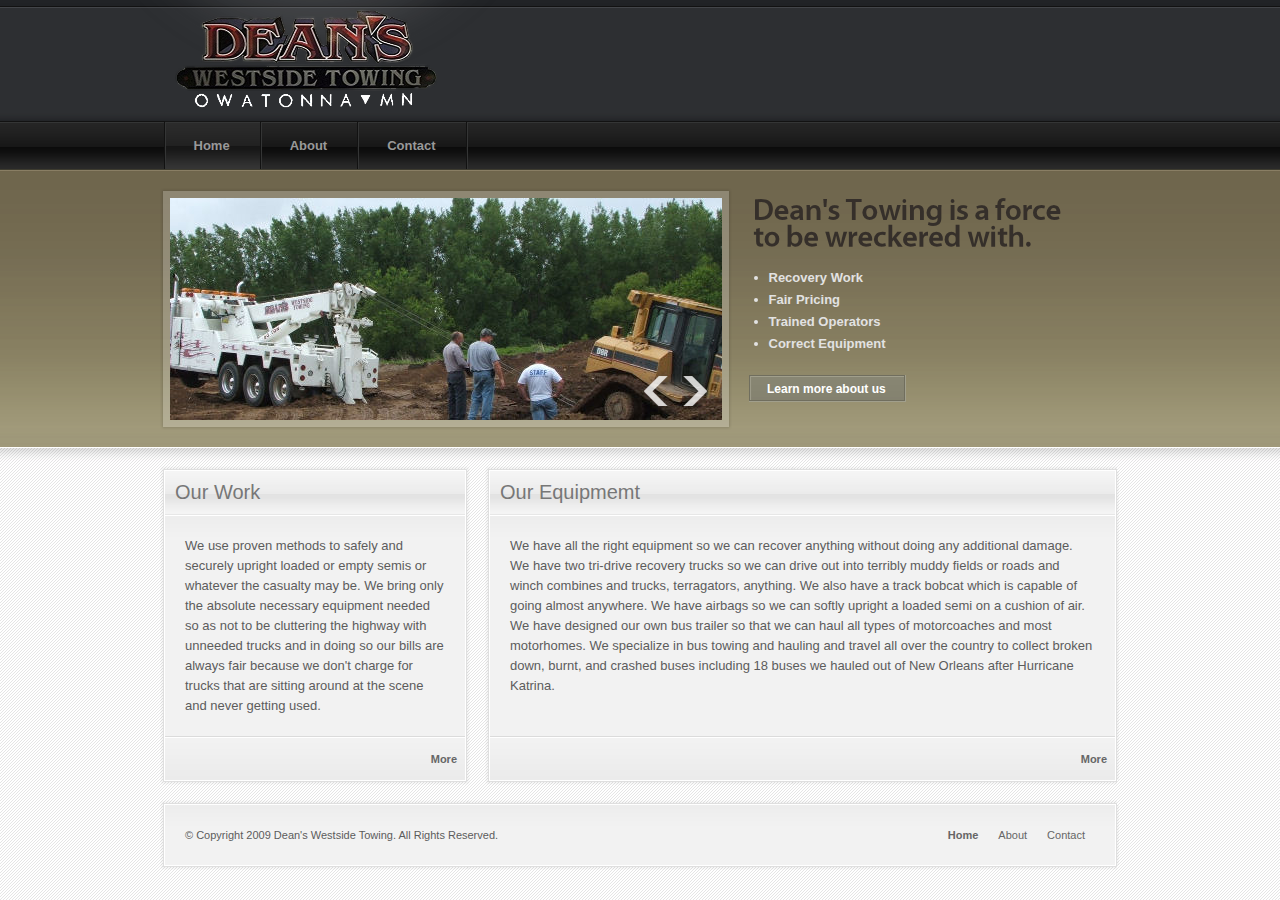
<file: projects/dean/index.html>
<!DOCTYPE html PUBLIC "-//W3C//DTD XHTML 1.0 Strict//EN" "http://www.w3.org/TR/xhtml1/DTD/xhtml1-strict.dtd">
<html xmlns="http://www.w3.org/1999/xhtml">
	<head>
		<meta http-equiv="Content-Type" content="text/html; charset=UTF-8" />
		<title>Dean's Westside Towing</title>
		<!-- layout style -->
		<link href="css/reset.css" rel="stylesheet" type="text/css" media="screen" />
		<link href="css/typography.css" rel="stylesheet" type="text/css" media="screen" />
	    <link href="css/style.css" rel="stylesheet" type="text/css" media="screen" />	
		<!-- jquery -->
		<script type="text/javascript" src="scripts/jquery-1.3.2.min.js"></script>	
		<!-- superfish -->
		<link rel="stylesheet" type="text/css" href="css/superfish.css" media="screen" />
		<script type="text/javascript" src="scripts/hoverIntent.js"></script>
		<script type="text/javascript" src="scripts/superfish.js"></script>
		<!-- slider -->
		<script type="text/javascript" src="scripts/easySlider1.5.js"></script>
		<!-- initialize jquery plugins -->
		<script type="text/javascript" src="scripts/init.js"></script>
		<!--[if IE 6]>
		<script src="scripts/dd_belated_png.js"></script>
		<script>
			DD_belatedPNG.fix('#top-items, #logo, #navmenu-container, #content-container-bg, #header-image-container, #prevBtn a, #nextBtn a, .comments, .post, #footer-container, .vertical-menu li, .vertical-menu li a, img, blockquote');
			DD_belatedPNG.fix('.box-top, .box-center, .box-padding, .box-bottom');
			DD_belatedPNG.fix('.box-2-top, .box-2-center, .box-2-padding, .box-2-bottom');
			DD_belatedPNG.fix('.box-3-top, .box-3-center, .box-3-padding, .box-3-bottom');
		</script>
		<![endif]--> 

		
	</head>
<body>
<div id="wrapper">
	<div id="top">
		<div id="top-items">
			<div id="logo">
				<img src="images/logo.png" alt=""/>
			</div>
			
		</div>
		<div id="navmenu-container">
			
			<div id="nav-menu">
			
				<ul class="sf-menu">
					<li>
						<a href="index-2.html" class="current">Home</a>
					</li>
					<li>
						<a href="about.html">About</a>
					</li>	
					<li>
						<a href="contact.html">Contact</a>
					</li>	
				</ul>
			
			
			</div>
			
			
		</div>
	</div>
	<div id="header-bg">
		<div id="header-container">
			
			<div id="header-image-container">
				<div class="padding-10">
					<div id="slider">
					<ul>				
						<li><img src="images/header1.jpg" alt="Preview" /></li>
						<li><img src="images/header2.jpg" alt="Preview" /></li>
						<li><img src="images/header3.jpg" alt="Preview" /></li>
					</ul>
					</div>
				</div>
			</div>
			
			<div id="header-description-container">
				
				<div id="header-description">
	
					<h1><img src="images/header_desc.png" alt="Header Description image" /></h1>
							
					<ul class="cushycms">
						<li>Recovery Work</li>
						<li>Fair Pricing</li>
						<li>Trained Operators</li>
						<li>Correct Equipment</li>
					</ul>
								
					<div class="float-left">
						<a href="about.html" class="button-header"><span>Learn more about us</span></a>
					</div>
				</div>
					

			</div>	
	
		</div>
	</div>

	<div id="content-container-bg">
		<div id="content-container">
				
			<div id="content">
				<div id="left">
					
					
					<!-- Box Start -->
					<div class="box">
						<div class="box-top"></div>
						<div class="box-center">
							<div class="box-content-container">
								<div class="box-content">
									<div class="box-header">
										<h2>Our Work</h2>
									</div>
									
									<div class="box-padding">

										
										<div class="float-left">
											<p class="cushycms">
												We use proven methods to safely and securely upright loaded or empty semis or whatever the casualty may be.  We bring only the absolute necessary equipment needed so as not to be cluttering the highway with unneeded trucks and in doing so our bills are always fair because we don't charge for trucks that are sitting around at the scene and never getting used.
											</p>
										</div>

									</div>
									<div class="box-footer">
										<div class="box-footer-padding">
											<div class="float-right">
												<a href="about.html">More</a>
											</div>
										</div>
									</div>
									
								</div>	
							</div>
						</div>
						<div class="box-bottom"></div>
					</div>
					<div class="clear"></div>
					<!-- Box End -->			
					
				</div>
				
				<!-- Main content -->
				
				<div id="main" class="margin-left-15">

				
					<!-- Box Start -->
					<div class="box-2">
						<div class="box-top"></div>
						<div class="box-center">
							<div class="box-content-container">
								<div class="box-content">
									<div class="box-header">
										<h2>Our Equipmemt</h2>
									</div>
									<div class="box-padding">
										<p class="cushycms">
										We have all the right equipment so we can recover anything without doing any additional damage.  We have two tri-drive recovery trucks so we can drive out into terribly muddy fields or roads and winch combines and trucks, terragators, anything.  We also have a track bobcat which is capable of going almost anywhere.  We have airbags so we can softly upright a loaded semi on a cushion of air.  We have designed our own bus trailer so that we can haul all types of motorcoaches and most motorhomes.  We specialize in bus towing and hauling and travel all over the country to collect broken down, burnt, and crashed buses  including 18 buses we hauled out of New Orleans after Hurricane Katrina.<br /><br /></p>
									
									</div>
								</div>
								<div class="box-footer">
									<div class="box-footer-padding">
										<div class="float-right">
											<a href="about.html">More</a>
										</div>
									</div>
								</div>
							</div>
						</div>
						<div class="box-bottom"></div>
					</div>
					<div class="clear"></div>
					<!-- Box End -->
					
					
					
				</div>

				
				<!-- end of Main content -->
				
				<div class="clear"></div>
				
				<!-- let's start the footer -->
				<div id="footer">				
					<!-- Box Start -->
					
					<div class="box-3">
						<div class="box-top"></div>
						<div class="box-center">
							<div class="box-content-container">
								<div class="box-content">
									
									<div class="box-padding">
										
										<div class="float-left">					
											<p> 
												&copy; Copyright 2009 Dean's Westside Towing. All Rights Reserved.<br />
												
											</p>
										</div>					
										<div class="float-right">					
											
												<ul class="menu">									
													<li><a href="index-2.html" class="current">Home</a></li>
													<li><a href="about.html">About</a></li>
													<li><a href="contact.html">Contact</a></li>
												</ul>	
											
										</div>	
									</div>
									
									
								</div>
							</div>
						</div>
						<div class="box-bottom"></div>
					</div>
					<div class="clear"></div>
					<!-- Box End -->
				</div>
				
			</div>
		</div>
	</div>
</div>



</body>
</html>
</file>
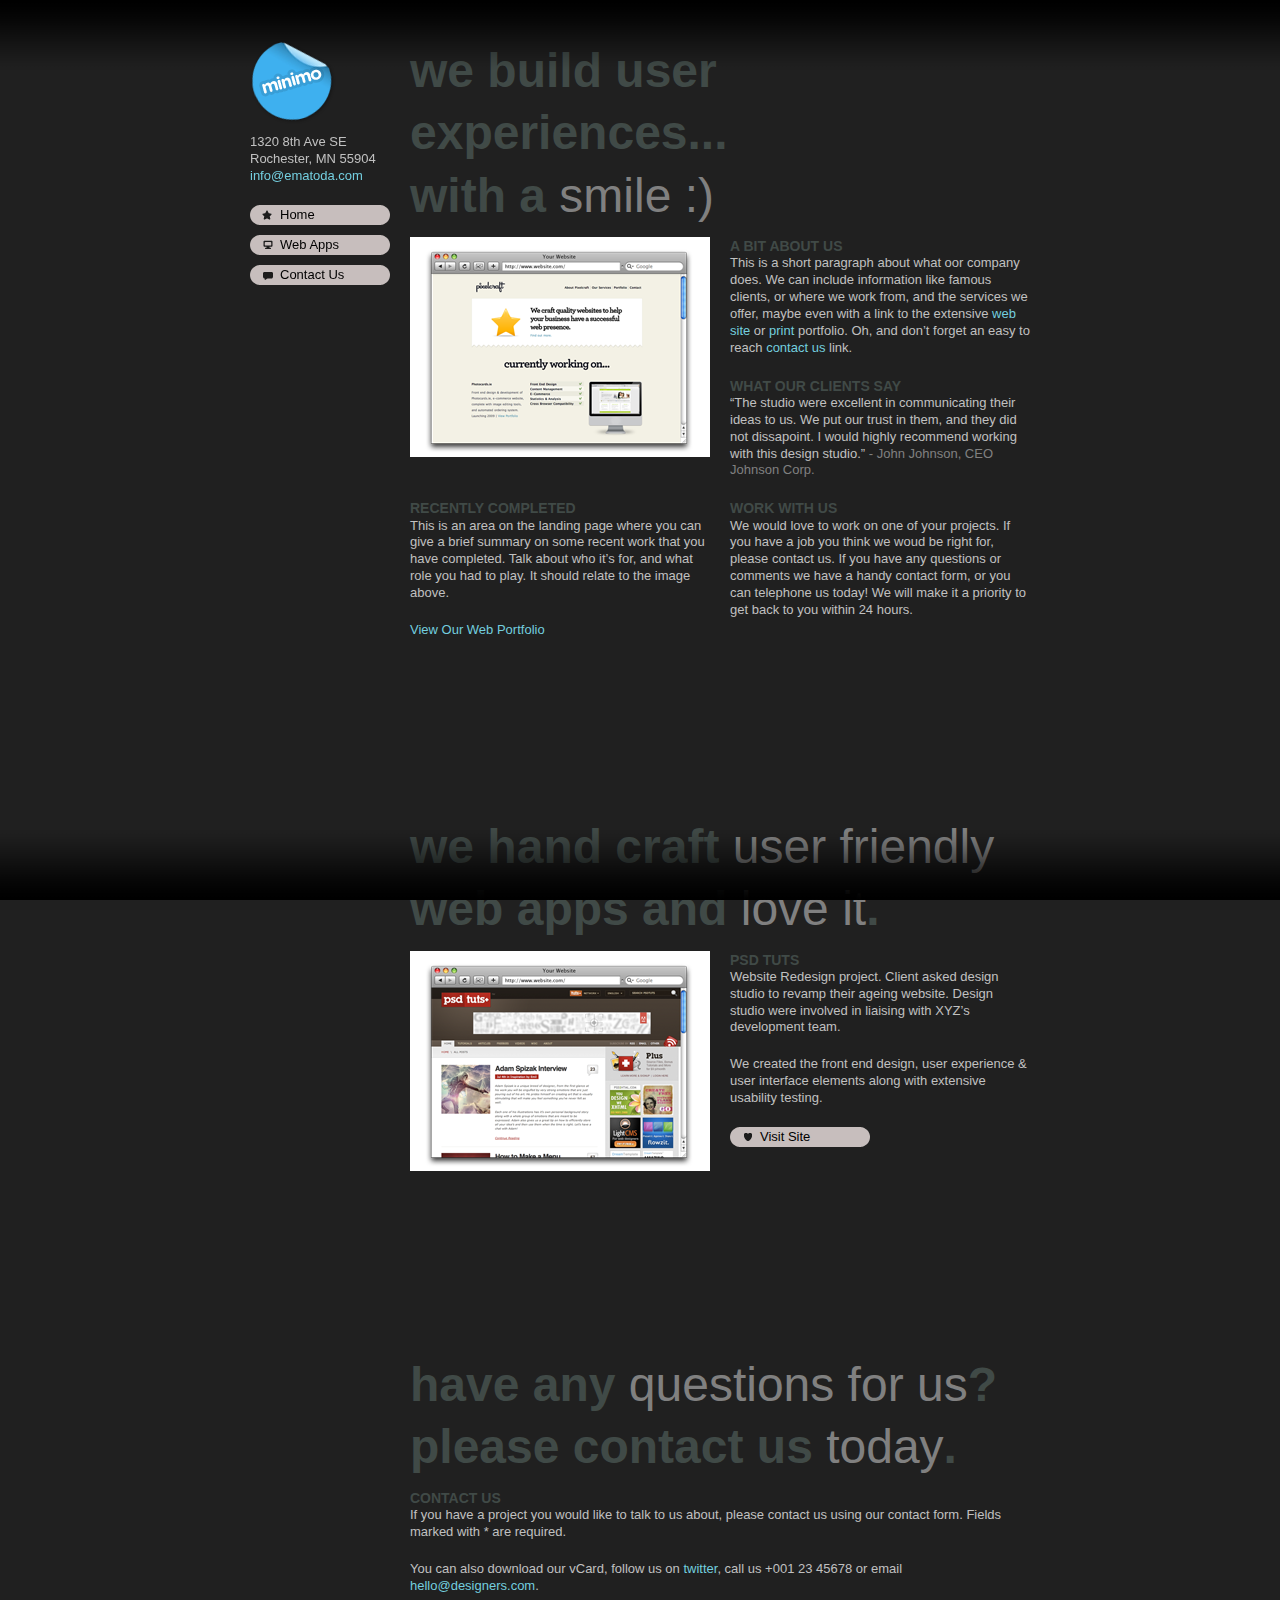
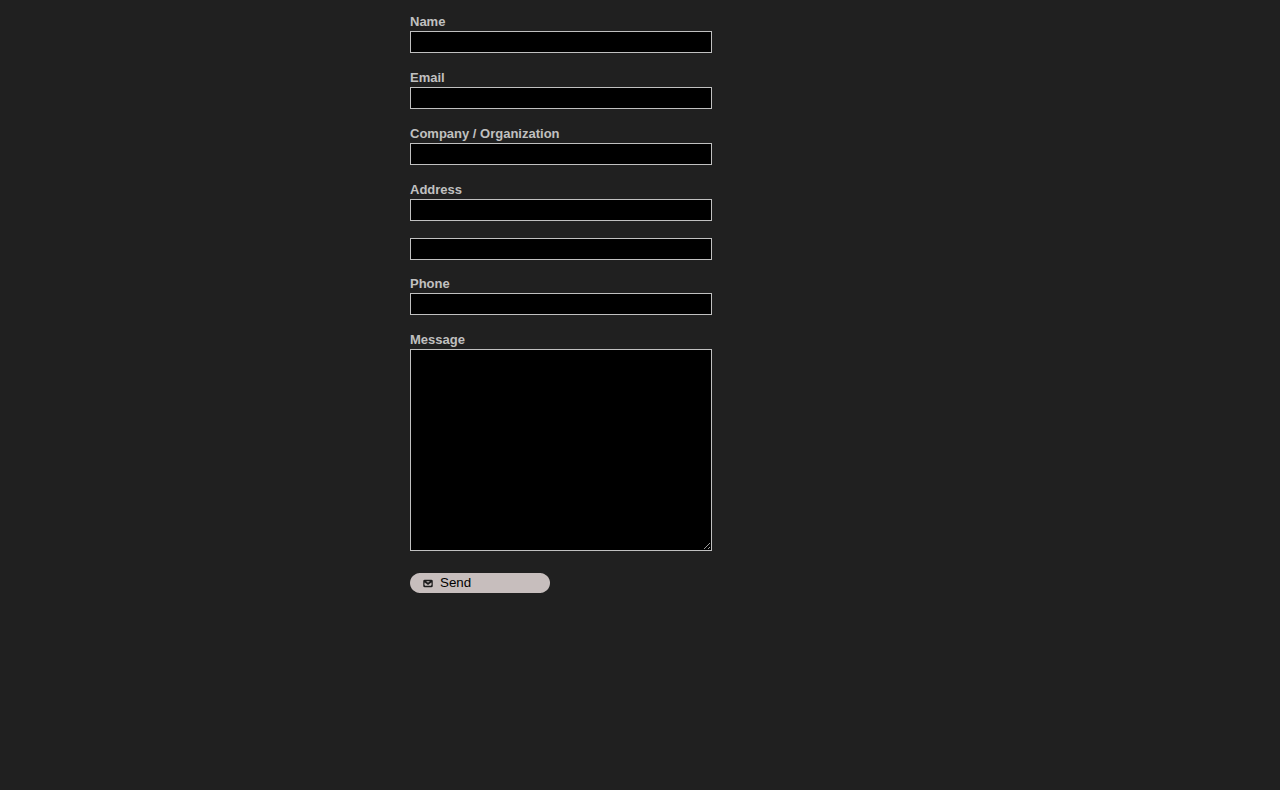
<file: projects/ematoda/index.html>
﻿<!DOCTYPE html PUBLIC "-//W3C//DTD XHTML 1.0 Strict//EN"
	"http://www.w3.org/TR/xhtml1/DTD/xhtml1-strict.dtd">
<html xmlns="http://www.w3.org/1999/xhtml" xml:lang="en" lang="en">
	<head>
		<meta http-equiv="content-type" content="text/html; charset=utf-8" />
		<title>
			Ematoda Creative - Hand Crafted Web Applications
		</title>
		<link rel="stylesheet" type="text/css" media="all" href="css/style.css" />	
		<script src="js/jquery.js" type="text/javascript"></script>
		<script src="js/sifr.js" type="text/javascript"></script>
		<script src="js/sifr-config.js" type="text/javascript"></script>
		<script src="js/scroll.js" type="text/javascript"></script>
<!--[if lt IE 7]>
		<script type="text/javascript" src="js/unitpngfix.js"></script>
		<link rel="stylesheet" type="text/css" href="css/ieonly.css" />
<![endif]-->
	</head>
	<body id="home" onload="load()" onunload="GUnload()">
		<!-- Divs for fading effect at top & bottom -->	
		<div class="topfade">
			&nbsp;
		</div>
		<div class="bottomfade">
			&nbsp;
		</div>
		<!-- End divs for fading effect at top & bottom -->
		<div class="container_12">		
			<div class="grid_2 prefix_1">
			
			<!-- Sidebar containing logo & navigation -->	
				<div id="sidebar">
					<h1 class="logo">
						<a href="#home">Ematoda Creative</a>
					</h1>
					<p>
						1320 8th Ave SE<br />
						Rochester, MN 55904<br />
						<a href="mailto:info@ematoda.com">info@ematoda.com</a>
					</p>
					<!-- Navigation -->
					<ul class="navigation">
						<li>
							<a class="button_home" href="#home">Home</a>
						</li>
						<li>
							<a class="button_web" href="#web">Web Apps</a>
						</li>
						<li>
							<a class="button_contact" href="#contactus">Contact Us</a>
						</li>
					</ul>
					<!-- end Navigation-->
				</div>
			</div><!-- end sidebar -->
			<div class="grid_8 prefix_3">
			<!-- Home Section -->	
				<h1 class="sifr-title">
					we build user experiences...<br />
					with a <em>smile :)</em>
				</h1>
			</div>
			<div class="grid_4 prefix_3">
				<a href="#"><img src="img/recent_work.png" alt="Recently Completed Work Image" /></a>
			</div>
			<div class="grid_4">
				<h2 class="sifr-subtitle">
					A BIT ABOUT US
				</h2>
				<p>
					This is a short paragraph about what oor company does. We can include information like famous clients, or where we work from, and the services we offer, maybe even with a link to the extensive <a href="#web">web site</a> or <a href="#print">print</a> portfolio. Oh, and don’t forget an easy to reach <a href="#contactus">contact us</a> link.
				</p>
				<h2 class="sifr-subtitle">
					WHAT OUR CLIENTS SAY
				</h2>
				<p>
					“The studio were excellent in communicating their ideas to us. We put our trust in them, and they did not dissapoint. I would highly recommend working with this design studio.” <em>- John Johnson, CEO Johnson Corp.</em>
				</p>
			</div>
			<div class="clear">
				&nbsp;
			</div>
			<div class="grid_4 prefix_3">
				<h2 class="sifr-subtitle">
					RECENTLY COMPLETED
				</h2>
				<p>
					This is an area on the landing page where you can give a brief summary on some recent work that you have completed. Talk about who it’s for, and what role you had to play. It should relate to the image above.
				</p><a href="#web">View Our Web Portfolio</a>
			</div>
			<div class="grid_4">
				<h2 class="sifr-subtitle">
					WORK WITH US
				</h2>
				<p>
					We would love to work on one of your projects. If you have a job you think we woud be right for, please contact us. If you have any questions or comments we have a handy contact form, or you can telephone us today! We will make it a priority to get back to you within 24 hours.
				</p>
			</div><!-- end Home Section -->
			<div class="divider">
				&nbsp;<a id="web" name="button_web"></a>
			</div>
			<!-- Web Section -->
			<div class="grid_8 prefix_3">
				<h1 class="sifr-title">
					we hand craft <em>user friendly</em> web apps and <em>love it</em>.
				</h1>
			</div>
			<div class="grid_4 prefix_3">
				<!-- RECENT WORK IMAGE-->
				<a href="#"><img src="img/item_01.png" alt="Portfolio Item 1" /></a>
			</div><!-- end .grid_6 -->
			<div class="grid_4">
				<h2 class="sifr-subtitle">
					PSD TUTS
				</h2>
				<p>
					Website Redesign project. Client asked design studio to revamp their ageing website. Design studio were involved in liaising with XYZ’s development team.
				</p>
				<p>
					We created the front end design, user experience &amp; user interface elements along with extensive usability testing.
				</p>
				<p>
					<a class="button_visit" href="#home">Visit Site</a>
				</p>
			</div>
			<!-- end Web Section -->
			<div class="clear">
				&nbsp;
			</div>
			<div class="divider">
				&nbsp;<a id="contactus" name="contactus"></a>
			</div>
			<!-- Contact Section -->
			<div class="grid_8 prefix_3">
				<h1 class="sifr-title">
					have any <em>questions for us</em>? please contact us <em>today</em>.
				</h1>
			</div>
			<div class="grid_8 prefix_3">
				<h2 class="sifr-subtitle">
					CONTACT US
				</h2>
				<p>
					If you have a project you would like to talk to us about, please contact us using our contact form. Fields marked with * are required.
				</p>
				<p>
					You can also download our vCard, follow us on <a href="#">twitter</a>, call us +001 23 45678 or email <a href="#">hello@designers.com</a>.
				</p>
				<form action="http://themes.pixelcraft.ie/minimo/js/send.php" method="post">
					<ul>
						<li>
							<strong>Name</strong><br /><input onfocus="this.value=''" type="text" id="name" name="name" /><br />
						</li>
						<li>
							<strong>Email</strong><br /><input onfocus="this.value=''" type="text" id="email" name="email" /><br />
						</li>
						<li>
							<strong>Company / Organization</strong><br /><input onfocus="this.value=''" type="text" id="company" name="company" /><br />
						</li>
						<li>
							<strong>Address</strong><br /><input onfocus="this.value=''" type="text" id="address1" name="address1" /><br />
						</li>
						<li>
							<input onfocus="this.value=''" type="text" id="address2" name="address2" /><br />
						</li>
						<li>
							<strong>Phone</strong><br /><input onfocus="this.value=''" type="text" id="phone" name="phone" /><br />
						</li>
						<li>
							<strong>Message</strong><br /><textarea onfocus="this.value=''" id="message" name="message"></textarea>
						</li>
						<li>
							<br /><input class="button" type="submit" value="Send" />
						</li>
					</ul>
				</form>
			</div>
			<!-- end Contact Section -->
			<div class="divider">
				&nbsp;<a id="contact" name="contact"></a>
			</div>
		</div><!-- end .container_12 -->
	</body>
</html>
</file>
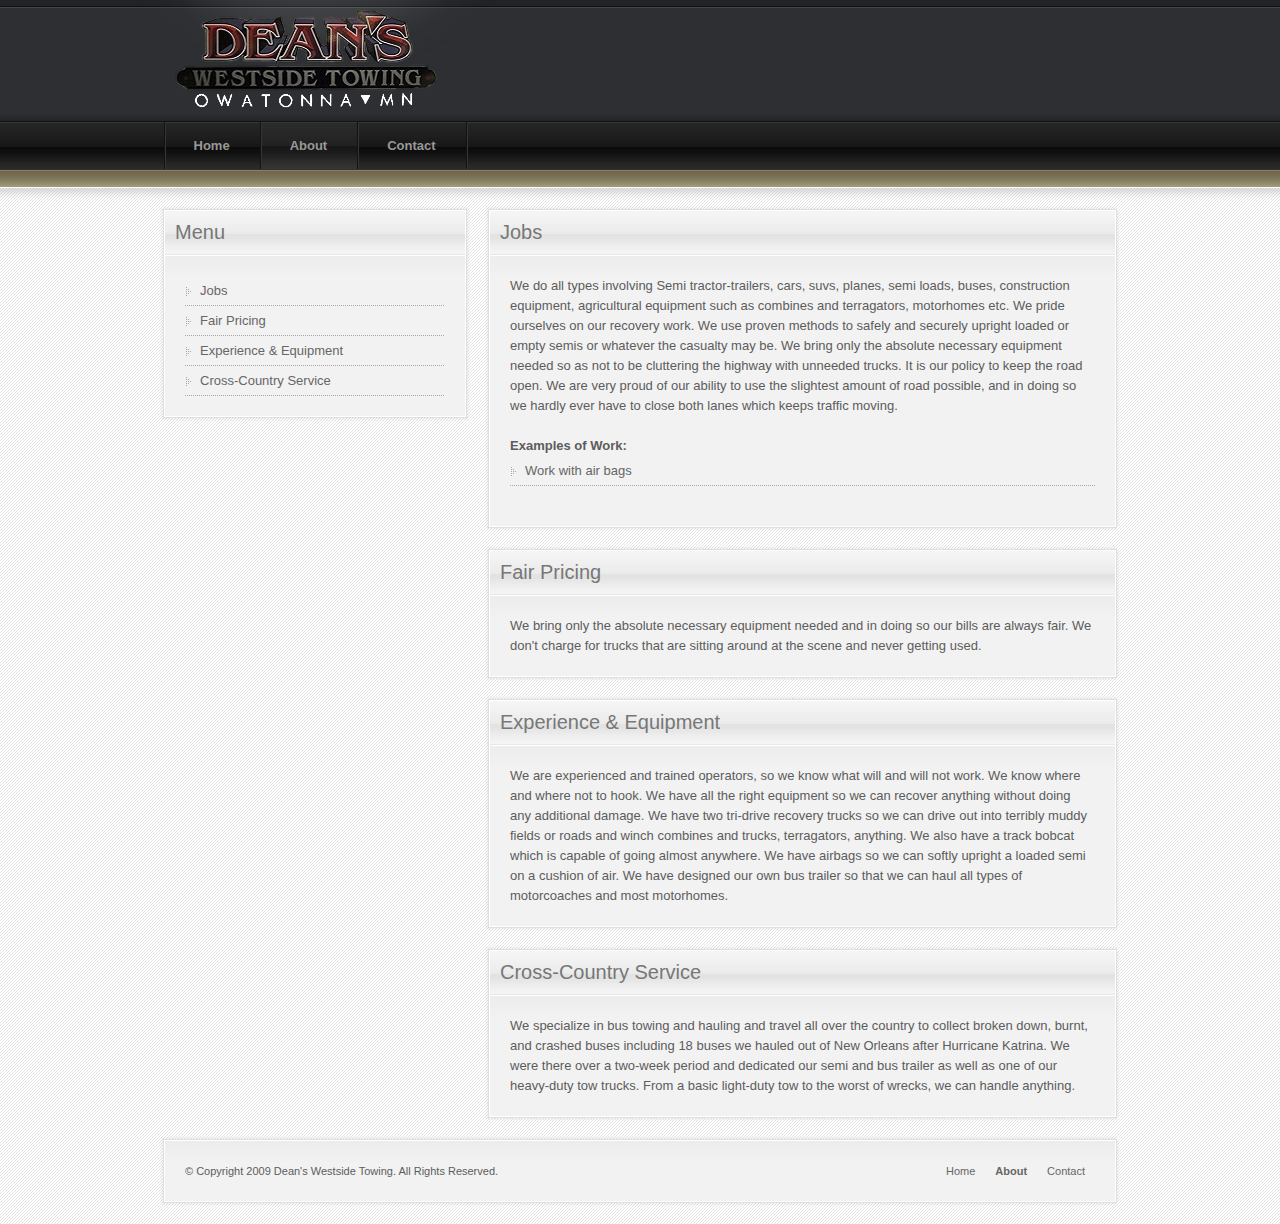
<file: projects/dean/about.html>
<!DOCTYPE html PUBLIC "-//W3C//DTD XHTML 1.0 Strict//EN" "http://www.w3.org/TR/xhtml1/DTD/xhtml1-strict.dtd">
<html xmlns="http://www.w3.org/1999/xhtml">
	<head>
		<meta http-equiv="Content-Type" content="text/html; charset=UTF-8" />
		<title>Dean's Westside Towing - About Us</title>
		<!-- layout style -->
		<link href="css/reset.css" rel="stylesheet" type="text/css" media="screen" />
		<link href="css/typography.css" rel="stylesheet" type="text/css" media="screen" />
	    <link href="css/style.css" rel="stylesheet" type="text/css" media="screen" />	
		<!-- jquery -->
		<script type="text/javascript" src="scripts/jquery-1.2.6.min.js"></script>
		<!-- superfish -->
		<link rel="stylesheet" type="text/css" href="css/superfish.css" media="screen" />
		<script type="text/javascript" src="scripts/hoverIntent.js"></script>
		<script type="text/javascript" src="scripts/superfish.js"></script>
		<!-- slider -->
		<script type="text/javascript" src="scripts/easySlider1.5.js"></script>
		<!-- initialize jquery plugins -->
		<script type="text/javascript" src="scripts/init.js"></script>
		<!--[if IE 6]>
		<script src="scripts/dd_belated_png.js"></script>
		<script>
			DD_belatedPNG.fix('#top-items, #logo, #navmenu-container, #content-container-bg, #header-image-container, #prevBtn a, #nextBtn a, .comments, .post, #footer-container, .vertical-menu li, .vertical-menu li a, img, blockquote');
			DD_belatedPNG.fix('.box-top, .box-center, .box-padding, .box-bottom');
			DD_belatedPNG.fix('.box-2-top, .box-2-center, .box-2-padding, .box-2-bottom');
			DD_belatedPNG.fix('.box-3-top, .box-3-center, .box-3-padding, .box-3-bottom');
		</script>
		<![endif]--> 
		
		
	</head>
<body>
<div id="wrapper">
	<div id="top">
		<div id="top-items">
			<div id="logo">
				<a href="index-2.html"><img src="images/logo.png" alt=""/></a>
			</div>
			
		</div>
		<div id="navmenu-container">
			
			<div id="nav-menu">
			
				<ul class="sf-menu">
					<li>
						<a href="index.html">Home</a>
					</li>
					<li>
						<a href="about.html" class="current">About</a>
					</li>	
					<li>
						<a href="contact.html">Contact</a>
					</li>	
				</ul>
			
			
			</div>
			
			
		</div>
	</div>

	
	<div id="header-subpage-bg">

	</div>

	<div id="content-container-bg">
		<div id="content-container">
				
			<div id="content">
				<div id="left">
					
					<!-- Box Start -->
					<div class="box">
						<div class="box-top"></div>
						<div class="box-center">
							<div class="box-content-container">
								<div class="box-content">
									<div class="box-header">
										<h2>Menu</h2>
									</div>
									
									<div class="box-padding padding-top-20">
										
										<ul class="vertical-menu">
											<li><a href="#jobs">Jobs</a></li>
											<li><a href="#fair">Fair Pricing</a></li>
											<li><a href="#experience">Experience &amp; Equipment</a></li>
											<li><a href="#cross">Cross-Country Service</a></li>
										</ul>

									</div>
									
								</div>	
							</div>
						</div>
						<div class="box-bottom"></div>
					</div>
					<div class="clear"></div>
					<!-- Box End -->
					
					
									
					
				</div>
				
				<!-- Main content -->
				
				<div id="main" class="margin-left-15">

					<!-- Box Start -->
					<div class="box-2">
						<div class="box-top"></div>
						<div class="box-center">
							<div class="box-content-container">
								<div class="box-content">
									<div class="box-header">
										<a name="jobs"></a><h2>Jobs</h2>
									</div>
									<div class="box-padding">

										<p>
											We do all types involving Semi tractor-trailers, cars, suvs, planes, semi loads, buses, construction equipment, agricultural equipment such as combines and terragators, motorhomes etc.  We pride ourselves on our recovery work.  We use proven methods to safely and securely upright loaded or empty semis or whatever the casualty may be.  We bring only the absolute necessary equipment needed so as not to be cluttering the highway with unneeded trucks. It is our policy to keep the road open.  We are very proud of our ability to use the slightest amount of road possible, and in doing so we hardly ever have to close both lanes which keeps traffic moving.<br />
											<br />
											<strong>Examples of Work:</strong><br />
											<ul class="vertical-menu">
												<li><a href="work-airbags.html">Work with air bags</a></li>
											</ul>
										</p>
									</div>
								</div>
							</div>
						</div>
						<div class="box-bottom"></div>
					</div>
					<div class="clear"></div>
					<div class="box-2">
						<div class="box-top"></div>
						<div class="box-center">
							<div class="box-content-container">
								<div class="box-content">
									
									<div class="box-header">
										<a name="fair"></a><h2>Fair Pricing</h2>
									</div>
									<div class="box-padding">

										<p>
											We bring only the absolute necessary equipment needed and in doing so our bills are always fair. We don't charge for trucks that are sitting around at the scene and never getting used.
										</p>
									</div>
									
								</div>
							</div>
						</div>
						<div class="box-bottom"></div>
					</div>
					<div class="clear"></div>
					<div class="box-2">
						<div class="box-top"></div>
						<div class="box-center">
							<div class="box-content-container">
								<div class="box-content">
													
									<div class="box-header">
										<a name="experience"></a><h2>Experience &amp; Equipment</h2>
									</div>
									<div class="box-padding">

										<p>
											We are experienced and trained operators, so we know what will and will not work. We know where and where not to hook. We have all the right equipment so we can recover anything without doing any additional damage. We have two tri-drive recovery trucks so we can drive out into terribly muddy fields or roads and winch combines and trucks, terragators, anything.  We also have a track bobcat which is capable of going almost anywhere.  We have airbags so we can softly upright a loaded semi on a cushion of air.  We have designed our own bus trailer so that we can haul all types of motorcoaches and most motorhomes.
										</p>
									</div>
									
								</div>
							</div>
						</div>
						<div class="box-bottom"></div>
					</div>
					<div class="clear"></div>
					<div class="box-2">
						<div class="box-top"></div>
						<div class="box-center">
							<div class="box-content-container">
								<div class="box-content">
									
									<div class="box-header">
										<a name="cross"></a><h2>Cross-Country Service</h2>
									</div>
									<div class="box-padding">

										<p>
											We specialize in bus towing and hauling and travel all over the country to collect broken down, burnt, and crashed buses  including 18 buses we hauled out of New Orleans after Hurricane Katrina.  We were there over a two-week period and dedicated our semi and bus trailer as well as one of our heavy-duty tow trucks. From a basic light-duty tow to the worst of wrecks, we can handle anything.										
										</p>
									
									</div>
								</div>
							</div>
						</div>
						<div class="box-bottom"></div>
					</div>
					<div class="clear"></div>
					<!-- Box End -->
					
					
				</div>
				
				
				
				<!-- end of Main content -->
				<div class="clear"></div>
				
				<!-- let's start the footer -->				
				<div id="footer">				
					<!-- Box Start -->
					
					<div class="box-3">
						<div class="box-top"></div>
						<div class="box-center">
							<div class="box-content-container">
								<div class="box-content">
									<div class="box-padding">
										
										<div class="float-left">					
											<p> 
												&copy; Copyright 2009 Dean's Westside Towing. All Rights Reserved.<br />
												
											</p>
										</div>					
										<div class="float-right">					
											
												<ul class="menu">									
													<li><a href="index.html">Home</a></li>
													<li><a href="about.html" class="current">About</a></li>
													<li><a href="contact.html">Contact</a></li>
												</ul>	
											
										</div>	
									</div>
									
									
								</div>
							</div>
						</div>
						<div class="box-bottom"></div>
					</div>
					<div class="clear"></div>
					<!-- Box End -->
				</div>

				

				
			</div>
		</div>
	</div>
</div>

</body>
</html>
</file>
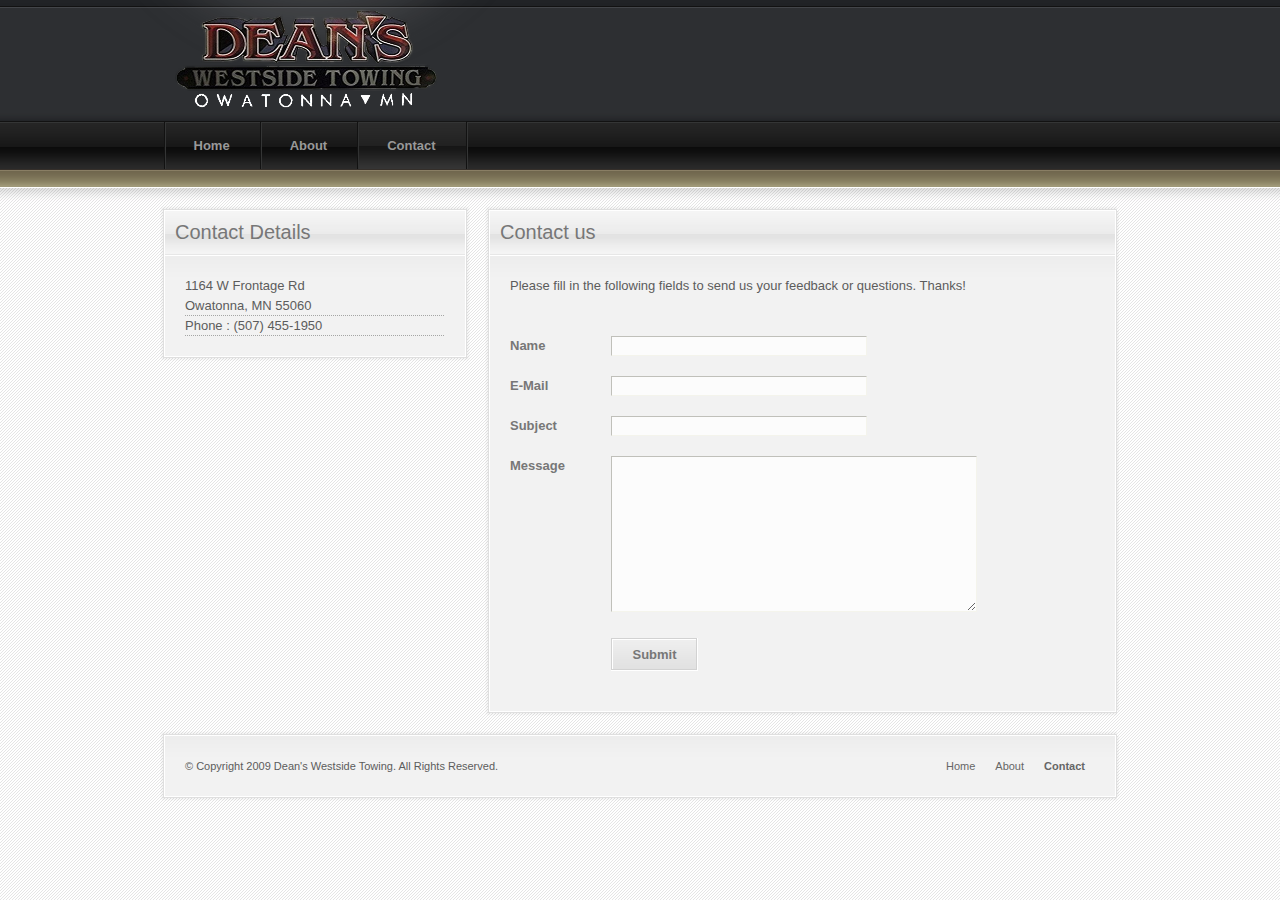
<file: projects/dean/contact.html>
<!DOCTYPE html PUBLIC "-//W3C//DTD XHTML 1.0 Strict//EN" "http://www.w3.org/TR/xhtml1/DTD/xhtml1-strict.dtd">
<html xmlns="http://www.w3.org/1999/xhtml">
	<head>
		<meta http-equiv="Content-Type" content="text/html; charset=UTF-8" />
		<title>Dean's Westside Towing - Contact Us</title>
		<!-- layout style -->
		<link href="css/reset.css" rel="stylesheet" type="text/css" media="screen" />
		<link href="css/typography.css" rel="stylesheet" type="text/css" media="screen" />
	    <link href="css/style.css" rel="stylesheet" type="text/css" media="screen" />	
		<!-- jquery -->
		<script type="text/javascript" src="scripts/jquery-1.2.6.min.js"></script>
		<!-- superfish -->
		<link rel="stylesheet" type="text/css" href="css/superfish.css" media="screen" />
		<script type="text/javascript" src="scripts/hoverIntent.js"></script>
		<script type="text/javascript" src="scripts/superfish.js"></script>
		<!-- slider -->
		<script type="text/javascript" src="scripts/easySlider1.5.js"></script>
		<!-- initialize contact form -->
		<script type="text/javascript" src="scripts/contact.js"></script>
		<!-- initialize jquery plugins -->
		<script type="text/javascript" src="scripts/init.js"></script>
		<!--[if IE 6]>
		<script src="scripts/dd_belated_png.js"></script>
		<script>
			DD_belatedPNG.fix('#top-items, #logo, #navmenu-container, #content-container-bg, #header-image-container, #prevBtn a, #nextBtn a, .comments, .post, #footer-container, .vertical-menu li, .vertical-menu li a, img, blockquote');
			DD_belatedPNG.fix('.box-top, .box-center, .box-padding, .box-bottom');
			DD_belatedPNG.fix('.box-2-top, .box-2-center, .box-2-padding, .box-2-bottom');
			DD_belatedPNG.fix('.box-3-top, .box-3-center, .box-3-padding, .box-3-bottom');
		</script>
		<![endif]--> 
		
		
	</head>
<body>
<div id="wrapper">
	<div id="top">
		<div id="top-items">
			<div id="logo">
				<a href="index-2.html"><img src="images/logo.png" alt=""/></a>
			</div>
			
		</div>
		<div id="navmenu-container">
			
			<div id="nav-menu">
			
				<ul class="sf-menu">
					<li>
						<a href="index.html">Home</a>
					</li>
					<li>
						<a href="about.html">About</a>
					</li>	
					<li>
						<a href="contact.html" class="current">Contact</a>
					</li>	
				</ul>
			
			
			</div>
			
			
		</div>
	</div>

	
	<div id="header-subpage-bg">

	</div>

	<div id="content-container-bg">
		<div id="content-container">
				
			<div id="content">
				<div id="left">
					
					<!-- Box Start -->
					<div class="box">
						<div class="box-top"></div>
						<div class="box-center">
							<div class="box-content-container">
								<div class="box-content">
									<div class="box-header">
										<h2>Contact Details</h2>
									</div>
									
									<div class="box-padding padding-top-20">
									
										<ul class="vertical-menu">
											<li>1164 W Frontage Rd<br />Owatonna, MN 55060</li>
											<li>Phone : (507) 455-1950</li>
										</ul>
									</div>
									
								</div>	
							</div>
						</div>
						<div class="box-bottom"></div>
					</div>
					<div class="clear"></div>
					<!-- Box End -->
					
					
									
					
				</div>
				
				<!-- Main content -->
				
				<div id="main" class="margin-left-15">

					<!-- Box Start -->
					<div class="box-2">
						<div class="box-top"></div>
						<div class="box-center">
							<div class="box-content-container">
								<div class="box-content">
									<div class="box-header">
										<h2>Contact us</h2>
									</div>
									<div class="box-padding">

										<p>
										Please fill in the following fields to send us your feedback or questions. Thanks!
										</p>
										
										
										<div id="note"></div>
										<div id="fields">

										<form action="javascript:alert('success!');">
										<p>
											<label>Name</label>
											<input class="textbox" type="text" name="name" id="name" value="" /><br />
										</p>
										<p>
											<label>E-Mail</label>
											<input class="textbox" type="text" name="email" id="email" value="" /><br />
										</p>
										<p>
											<label>Subject</label>
											<input class="textbox" type="text" name="subject" id="subject" value="" /><br />
										</p>
										<p>
											<label>Message</label>
											<textarea class="textbox" name="message" id="message" rows="5" cols="25"></textarea><br />
										</p>
										<p>
											<label>&nbsp;</label>
											<input type="submit" value="Submit" id="submit" class="form-submit" />
										</p>
										</form>
										</div>	
									
									</div>
								</div>
							</div>
						</div>
						<div class="box-bottom"></div>
					</div>
					<div class="clear"></div>
					<!-- Box End -->
					
					
				</div>
				
				
				
				<!-- end of Main content -->
				<div class="clear"></div>
				
				<!-- let's start the footer -->				
				<div id="footer">				
					<!-- Box Start -->
					
					<div class="box-3">
						<div class="box-top"></div>
						<div class="box-center">
							<div class="box-content-container">
								<div class="box-content">
									<div class="box-padding">
										
										<div class="float-left">					
											<p> 
												&copy; Copyright 2009 Dean's Westside Towing. All Rights Reserved.<br />
												
											</p>
										</div>					
										<div class="float-right">					
											
												<ul class="menu">									
													<li><a href="index.html">Home</a></li>
													<li><a href="about.html">About</a></li>
													<li><a href="contact.html" class="current">Contact</a></li>
												</ul>	
											
										</div>	
									</div>
									
									
								</div>
							</div>
						</div>
						<div class="box-bottom"></div>
					</div>
					<div class="clear"></div>
					<!-- Box End -->
				</div>

				

				
			</div>
		</div>
	</div>
</div>

</body>
</html>
</file>
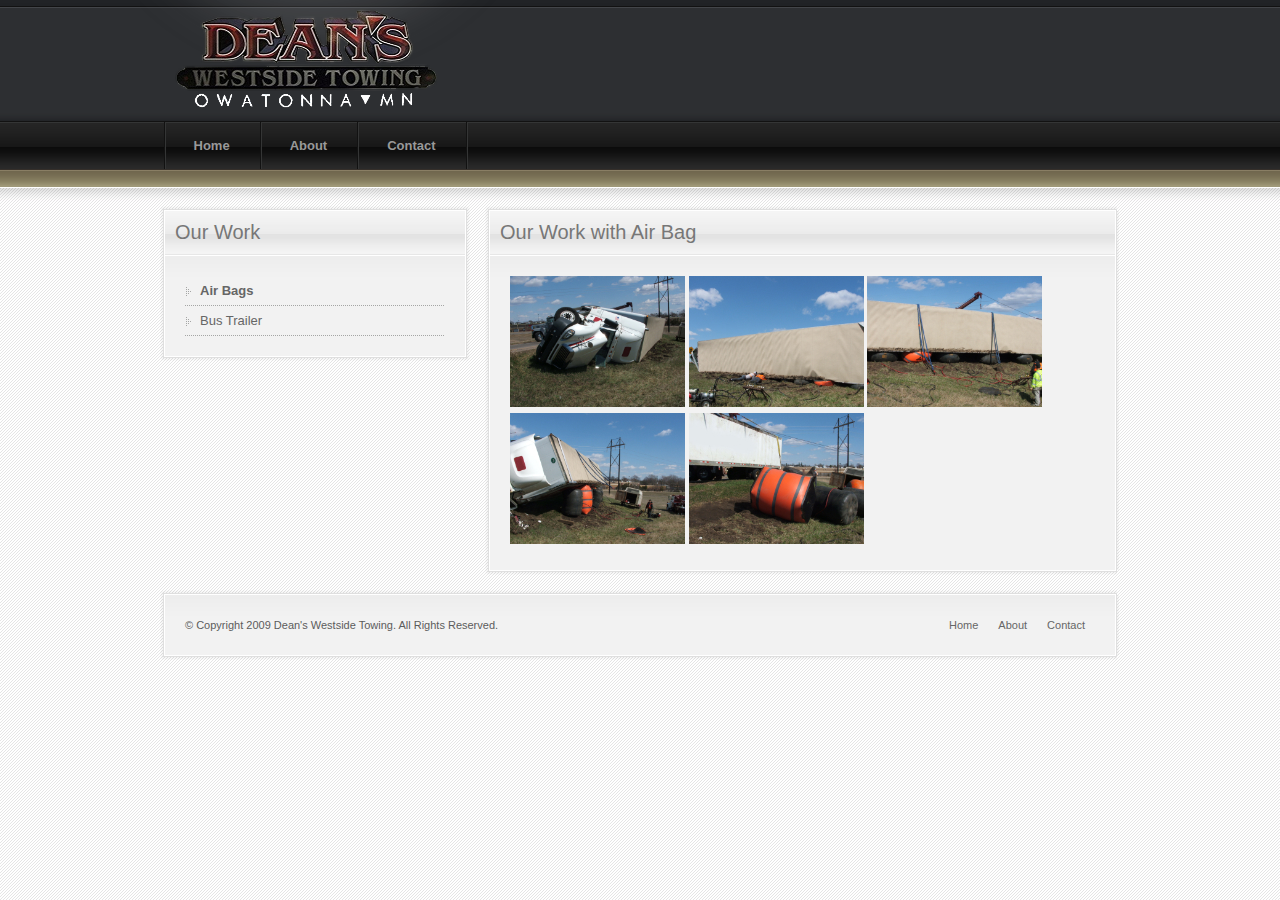
<file: projects/dean/work-airbags.html>
<!DOCTYPE html PUBLIC "-//W3C//DTD XHTML 1.0 Strict//EN" "http://www.w3.org/TR/xhtml1/DTD/xhtml1-strict.dtd">
<html xmlns="http://www.w3.org/1999/xhtml">
	<head>
		<meta http-equiv="Content-Type" content="text/html; charset=UTF-8" />
		<title>Dean's Westside Towing - About Us</title>
		<!-- layout style -->
		<link href="css/reset.css" rel="stylesheet" type="text/css" media="screen" />
		<link href="css/typography.css" rel="stylesheet" type="text/css" media="screen" />
	    <link href="css/style.css" rel="stylesheet" type="text/css" media="screen" />	
		<!-- jquery -->
		<script type="text/javascript" src="scripts/jquery-1.3.2.min.js"></script>
		<!-- superfish -->
		<link rel="stylesheet" type="text/css" href="css/superfish.css" media="screen" />
		<script type="text/javascript" src="scripts/hoverIntent.js"></script>
		<script type="text/javascript" src="scripts/superfish.js"></script>
		<!-- slider -->
		<script type="text/javascript" src="scripts/easySlider1.5.js"></script>
		<!-- initialize jquery plugins -->
		<script type="text/javascript" src="scripts/init.js"></script>
		<link rel="stylesheet" type="text/css" href="css/jquery.fancybox.css" media="screen" />
		<script type="text/javascript" src="scripts/jquery.fancybox-1.2.1.pack.js"></script>
		<script>
			$(document).ready(function() {
						$("a.gal").fancybox();
					 }); 
		</script>
		<!--[if IE 6]>
		<script src="scripts/dd_belated_png.js"></script>
		<script>
			DD_belatedPNG.fix('#top-items, #logo, #navmenu-container, #content-container-bg, #header-image-container, #prevBtn a, #nextBtn a, .comments, .post, #footer-container, .vertical-menu li, .vertical-menu li a, img, blockquote');
			DD_belatedPNG.fix('.box-top, .box-center, .box-padding, .box-bottom');
			DD_belatedPNG.fix('.box-2-top, .box-2-center, .box-2-padding, .box-2-bottom');
			DD_belatedPNG.fix('.box-3-top, .box-3-center, .box-3-padding, .box-3-bottom');
		</script>
		<![endif]--> 
		
		<style>
			.box-content .box-padding img {
				display:inline;
			}
		</style>
	</head>
<body>
<div id="wrapper">
	<div id="top">
		<div id="top-items">
			<div id="logo">
				<a href="index-2.html"><img src="images/logo.png" alt=""/></a>
			</div>
			
		</div>
		<div id="navmenu-container">
			
			<div id="nav-menu">
			
				<ul class="sf-menu">
					<li>
						<a href="index.html">Home</a>
					</li>
					<li>
						<a href="about.html">About</a>
					</li>	
					<li>
						<a href="contact.html">Contact</a>
					</li>	
				</ul>
			
			
			</div>
			
			
		</div>
	</div>

	
	<div id="header-subpage-bg">

	</div>

	<div id="content-container-bg">
		<div id="content-container">
				
			<div id="content">
				<div id="left">
					
					<!-- Box Start -->
					<div class="box">
						<div class="box-top"></div>
						<div class="box-center">
							<div class="box-content-container">
								<div class="box-content">
									<div class="box-header">
										<h2>Our Work</h2>
									</div>
									
									<div class="box-padding padding-top-20">
										
										<ul class="vertical-menu">
											<li><strong><a href="work-airbags.html">Air Bags</a></strong></li>
											<li><a href="work-bustrailer.html">Bus Trailer</a></li>
										</ul>

									</div>
									
								</div>	
							</div>
						</div>
						<div class="box-bottom"></div>
					</div>
					<div class="clear"></div>
					<!-- Box End -->
					
					
									
					
				</div>
				
				<!-- Main content -->
				
				<div id="main" class="margin-left-15">

					<!-- Box Start -->
					<div class="box-2">
						<div class="box-top"></div>
						<div class="box-center">
							<div class="box-content-container">
								<div class="box-content">
									<div class="box-header">
										<a name="jobs"></a><h2>Our Work with Air Bag</h2>
									</div>
									<div class="box-padding">
											<br />
											<a href="images/airbag0.jpg" class="gal"><img src="images/airbag0-thumb.jpg" class="gallery" /></a>&nbsp;<a href="images/airbag1.jpg" class="gal"><img src="images/airbag1-thumb.jpg" class="gallery" /></a>&nbsp;<a href="images/airbag2.jpg" class="gal"><img src="images/airbag2-thumb.jpg" class="gallery" /></a>&nbsp;<a href="images/airbag3.jpg" class="gal"><img src="images/airbag3-thumb.jpg" class="gallery" /></a>&nbsp;<a href="images/airbag4.jpg" class="gal"><img src="images/airbag4-thumb.jpg" class="gallery" /></a><br />

									</div>
								</div>
							</div>
						</div>
						<div class="box-bottom"></div>
					</div>
					<div class="clear"></div>
					<!-- Box End -->
					
					
				</div>
				
				
				
				<!-- end of Main content -->
				<div class="clear"></div>
				
				<!-- let's start the footer -->				
				<div id="footer">				
					<!-- Box Start -->
					
					<div class="box-3">
						<div class="box-top"></div>
						<div class="box-center">
							<div class="box-content-container">
								<div class="box-content">
									<div class="box-padding">
										
										<div class="float-left">					
											<p> 
												&copy; Copyright 2009 Dean's Westside Towing. All Rights Reserved.<br />
												
											</p>
										</div>					
										<div class="float-right">					
											
												<ul class="menu">									
													<li><a href="index.html">Home</a></li>
													<li><a href="about.html">About</a></li>
													<li><a href="contact.html">Contact</a></li>
												</ul>	
											
										</div>	
									</div>
									
									
								</div>
							</div>
						</div>
						<div class="box-bottom"></div>
					</div>
					<div class="clear"></div>
					<!-- Box End -->
				</div>

				

				
			</div>
		</div>
	</div>
</div>

</body>
</html>
</file>
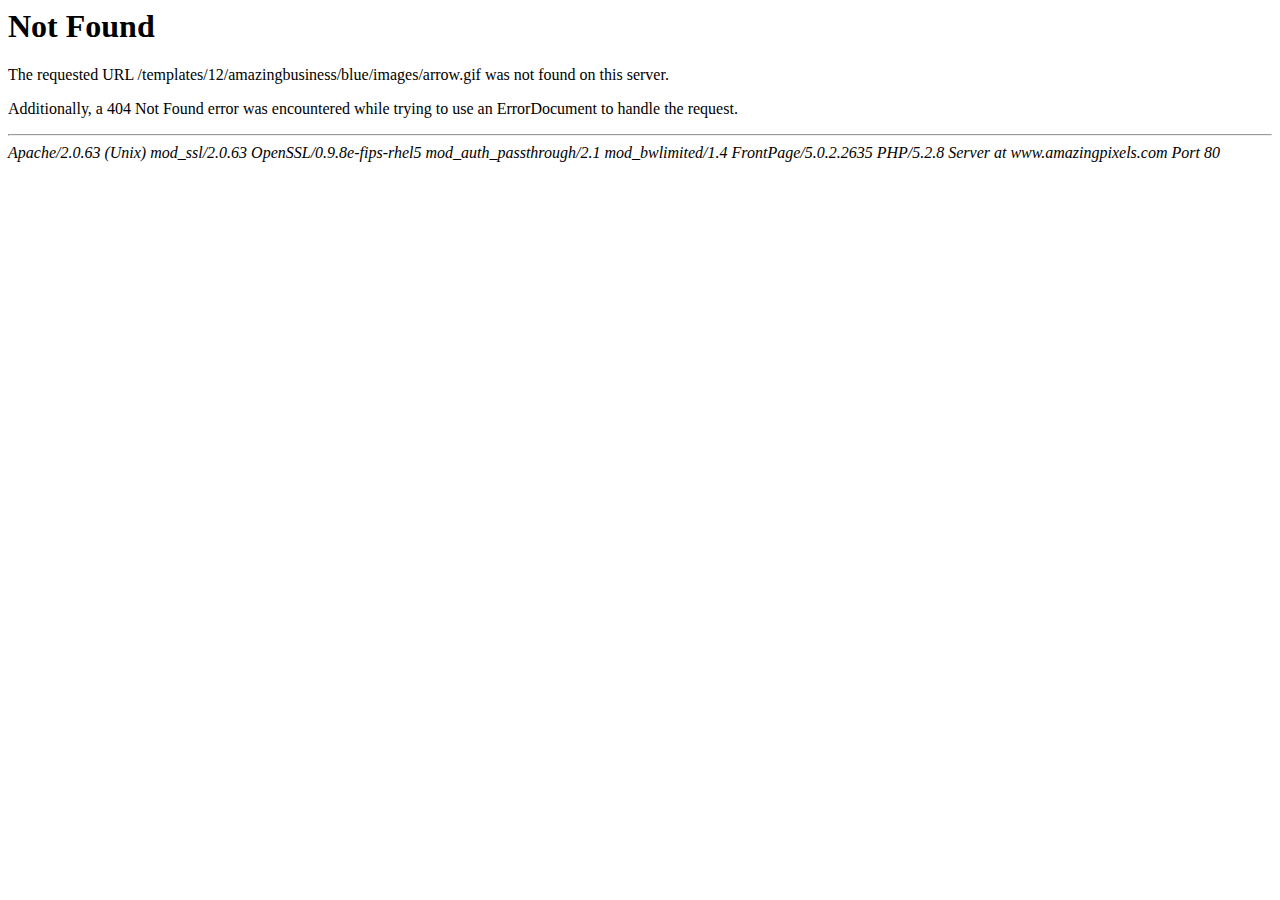
<file: projects/dean/images/arrow.html>
<!DOCTYPE HTML PUBLIC "-//IETF//DTD HTML 2.0//EN">
<html><head>
<title>404 Not Found</title>
</head><body>
<h1>Not Found</h1>
<p>The requested URL /templates/12/amazingbusiness/blue/images/arrow.gif was not found on this server.</p>
<p>Additionally, a 404 Not Found
error was encountered while trying to use an ErrorDocument to handle the request.</p>
<hr>
<address>Apache/2.0.63 (Unix) mod_ssl/2.0.63 OpenSSL/0.9.8e-fips-rhel5 mod_auth_passthrough/2.1 mod_bwlimited/1.4 FrontPage/5.0.2.2635 PHP/5.2.8 Server at www.amazingpixels.com Port 80</address>
</body></html>
</file>
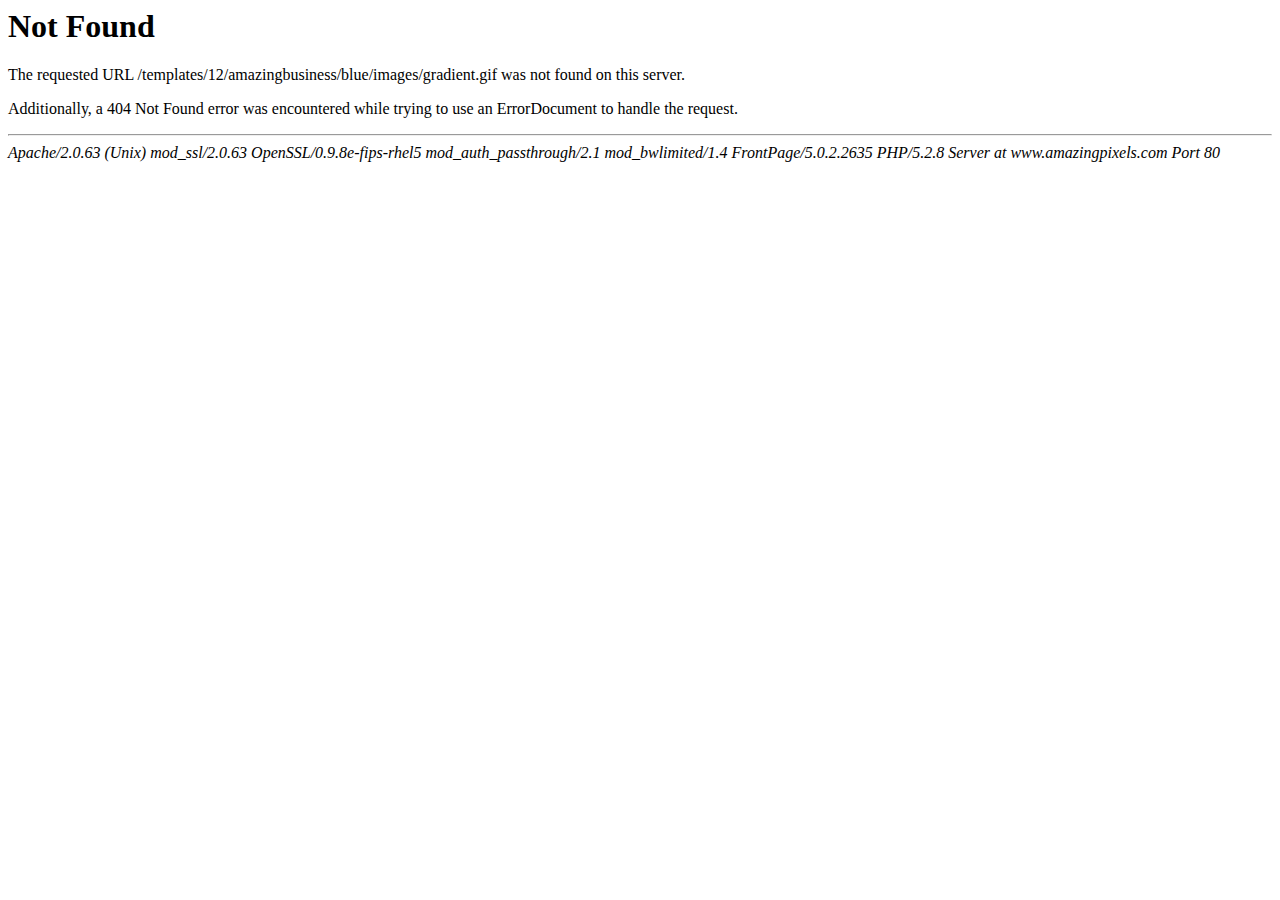
<file: projects/dean/images/gradient.html>
<!DOCTYPE HTML PUBLIC "-//IETF//DTD HTML 2.0//EN">
<html><head>
<title>404 Not Found</title>
</head><body>
<h1>Not Found</h1>
<p>The requested URL /templates/12/amazingbusiness/blue/images/gradient.gif was not found on this server.</p>
<p>Additionally, a 404 Not Found
error was encountered while trying to use an ErrorDocument to handle the request.</p>
<hr>
<address>Apache/2.0.63 (Unix) mod_ssl/2.0.63 OpenSSL/0.9.8e-fips-rhel5 mod_auth_passthrough/2.1 mod_bwlimited/1.4 FrontPage/5.0.2.2635 PHP/5.2.8 Server at www.amazingpixels.com Port 80</address>
</body></html>
</file>
<file: projects/dean/css/typography.css>
/* -------------------------------------------------------------- 
   
   typography.css
   * Sets up some sensible default typography.
   
-------------------------------------------------------------- */

/* Default font settings. 
   The font-size percentage is of 16px. (0.75 * 16px = 12px) */
body { 
	font-size: 13px;
	font-family: Arial,Helvetica,sans-serif;
	color: #5c5c5c;
}


/* Headings
-------------------------------------------------------------- */

h1,h2,h3,h4,h5,h6 { 
	font-weight: normal; 
	color: #777; 
	margin-top: 10px;
}

h2 {
	color: #777;
	font-family:  Arial,Helvetica,sans-serif
}


h1 { font-size: 28px; line-height: 1; margin-bottom: 0.5em; }
h2 { font-size: 21px;; margin-bottom: 0.75em; }
h3 { font-size: 18px;; line-height: 1; margin-bottom: 1em; }
h4 { font-size: 15px;; line-height: 1; font-weight: bold; margin-bottom: 1.25em; }
h5 { font-size: 1em; font-weight: bold; margin-bottom: 1.5em; }
h6 { font-size: 1em; font-weight: bold; }

h1 img, h2 img, h3 img, 
h4 img, h5 img, h6 img {
  margin: 0;
}


/* Text elements
-------------------------------------------------------------- */

p           { margin: 0 0 1.5em; }
p img.left  { float: left; margin: 1.5em 1.5em 1.5em 0; padding: 0; }
p img.right { float: right; margin: 1.5em 0 1.5em 1.5em; }

a:focus, 
a:hover     { color: #800000; }
a { 
	color: #666; 
	text-decoration: none; 
	outline: none;
}

blockquote  { margin: 1.5em; color: #666; font-style: italic; }
strong      { font-weight: bold; }
em,dfn      { font-style: italic; }
dfn         { font-weight: bold; }
sup, sub    { line-height: 0; }

abbr, 
acronym     { border-bottom: 1px dotted #666; }
address     { margin: 0 0 1.5em; font-style: italic; }
del         { color:#666; }

pre 				{ margin: 1.5em 0; white-space: pre; }
pre,code,tt { font: 1em 'andale mono', 'lucida console', monospace; line-height: 1.5; }


/* Lists
-------------------------------------------------------------- */

li ul, 
li ol       { margin:0 1.5em; }
ul, ol      { margin: 0 1.5em 1.5em 1.5em; }

ul          { list-style-type: disc; }
ol          { list-style-type: decimal; }

dl          { margin: 0 0 1.5em 0; }
dl dt       { font-weight: bold; }
dd          { margin-left: 1.5em;}


/* Tables
-------------------------------------------------------------- */

table       { margin-bottom: 1.4em; width:100%; }
th          { font-weight: bold; }
thead th 		{ background: #c3d9ff; }
th,td,caption { padding: 4px 10px 4px 5px; }
tr.even td  { background: #e5ecf9; }
tfoot       { font-style: italic; }
caption     { background: #eee; }


/* Misc classes
-------------------------------------------------------------- */

.small      { font-size: .8em; margin-bottom: 1.875em; line-height: 1.875em; }
.large      { font-size: 1.2em; line-height: 2.5em; margin-bottom: 1.25em; }
.hide       { display: none; }

.quiet      { color: #666; }
.loud       { color: #000; }
.highlight  { background:#ff0; }
.added      { background:#060; color: #fff; }
.removed    { background:#900; color: #fff; }

.first      { margin-left:0; padding-left:0; }
.last       { margin-right:0; padding-right:0; }
.top        { margin-top:0; padding-top:0; }
.bottom     { margin-bottom:0; padding-bottom:0; }
</file>
<file: projects/dean/css/style.css>
body { 
	padding:0; 
	margin:0;
	background: url(../images/bg.gif);
	line-height: 20px;
}

#wrapper {
	margin:0 auto;


}

#content-container-bg {
	background: url(../images/header_shadow.png) repeat-x left top;
	background-position: 0px 0px;
	min-width: 1000px;
}

#content-container {
	width: 960px;
	margin:0 auto;	
}

#top {
	height: 169px;
	background: #2d2f32 url(../images/top.gif) repeat-x left top;
	clear: both;
	display: block;
	min-width: 1000px;
}

#logo {
	width: 424px;
	height: 112px;
	float: left;
}

#logo a {
	display: block;
}

#top-right {
	width: 524px;
	height: 112px;
	float: left;	
	padding-right: 12px;
}

	#top-right h3 {
		margin: 0;
		color: #458ac7;
	}	
	#top-right span {
		margin: 0;
		color: #aaa;
		font-size: 12px;
		font-weight: bold;
	}	


#top-items {
	background: url(../images/light.png) no-repeat left top;
	width: 1000px;
	height: 112px;
	margin: 0 auto;	
}


#navmenu-container {
	height: 57px;
	background: url(../images/navmenu_bg.png) repeat-x left top;
	padding: 0;
	margin: 0;
	clear: both;
	z-index: 999;
	
}
	
	#nav-menu {
		width: 960px;
		margin: 0 auto;
		padding-top: 9px;
		padding-left: 7px;	
		z-index: 999;
		display: block;
	}


#content { 
	padding-bottom: 18px; 
	padding-top: 3px;
	
}

	#content #left {
		width: 310px;
		float: left;
	}

	#content  #main {
		width: 635px;
		float: left;
	}
	
	/* for 3 equal columns, use this classes */
	/* but you have to add the class "margin-left-15 to the 2nd and 3rd column. see layout.html */
	#content .column-left, #content .column-center, #content .column-right {
		width: 310px;
		float: left;
	}


#header-bg {
	height: 279px;
	background: url(../images/header_bg.gif) repeat-x left top;
	min-width: 1000px;

	
}	

#header-subpage-bg {
	height: 19px;
	background: url(../images/header_subpage_bg.gif) repeat-x left bottom;
	
}	

	
#header-container {
	width: 960px;
	margin: 0 auto;
	height: 260px;
	padding-top: 19px;
	z-index: 0;
}
		#header-image-container {
			float: left;
			width: 572px;
			height: 242px;
			background: url(../images/header_image_container.png) no-repeat left top;
			z-index: 0;
		}
		
		#header-description-container {
			float: left;
			z-index: 0;
			margin-left: 17px;
			color: #e6e6e6;
			overflow: hidden;
		}
		
		#header-description-container h2 {
			color: #89bdf2;	
		}
		
		#header-description-container .darker {
			color: #7ba1da;
		}
		
		#header-description-container li {
			color: #e2e2e2;
			font-weight: bold;
			padding: 1px 0px;
		}
		
		#header-description-container #header-description {
			
			overflow: hidden;
		}
		
		
		#header-description-container .header-more {
			font-weight: bold;
			font-size: 14px;
			color: #fff;
		}
	
	


/* box style */

	
	.box, .box-2, .box-3 {
		margin-top: 15px;
		float: left;
	}


	.box-top {
		width: 310px;
		height: 5px;
		background: url(../images/box_top.png) no-repeat top;
		float: left;
		overflow: hidden;
	}
	
	
	.box-center {
		width: 310px;
		float: left;	
		background: url(../images/box_content_bg.png) repeat-y top;
	}
	
		.box-content-container {
			padding: 0px 5px;
			width: 300px;
			float: left;
		}
		
			.box-content {
					background: #f2f2f2;
					float: left;		
			}
			
				.box-padding {
					background: #f2f2f2 url(../images/box_content.png) repeat-x top;
					padding: 20px 20px;
					padding-bottom: 20px;	
					padding-top: 0px;
					float: left;
					width: 260px;
				}
				
				
				.box-padding p  {
					padding-top: 20px;	
					margin: 0px;
					clear: both;	
				}
				
				.box-padding h2, .box-padding h3  {
					background: url(../images/h2_bottom.gif) repeat-x bottom;
					margin-top: 0px;
					margin-bottom: 7px;
					padding-bottom: 7px;
					padding-top: 11px;
					margin-top: 10px;
					margin-bottom: 0;
				}
				
				.box-padding .posted {
					background-color: #5588bb;
					border: 1px #337799 solid;
					padding-left: 10px;
					font-size: 11px;
					margin-top: 20px;
					color: #fff;
					font-weight: bold;
				}
				
				.box-header, .box-2-header, .box-3-header {
					clear: both;
					width: 300px; /* let's take off 10px for the box-border giving us 300px */
					float: left;
					height: 45px;
					background: url(../images/box_header.png) repeat-x top;
					
				}
				.box-header h2, .box-2-header h2, .box-3-header h2 {
					margin: 0;
					padding-top: 11px;
					padding-left: 10px;
					font-size: 20px;
					font-family: "Lucida Grande",sans-serif;
				}
				
						
				.box-content .box-padding img{
					display: block;
				}
				
				.box-prefooter {
					color: #888;
					font-size: 12px;
				}
				
				.box-prefooter-padding {
					float: left;
					padding: 0px 20px;
					padding-bottom: 10px;
				}
				
				.box-footer {
					width: 100%;
					height: 44px;
					background: url(../images/box_footer.gif) repeat-x top;
					font-weight: bold;
					font-size: 11px;
					float: left;
					line-height: 26px;

				}
				
					.box-footer-padding {
						padding: 10px 8px;
					}
					
					.box-footer .comments {
						background: url(../images/comments.png) no-repeat left top;
						padding-left: 9px;
					}
					
					.box-footer .comments a {
						color: #999;
					}
					
					.box-footer .comments span {
						padding-left: 15px;
						color: #888;
					}
					
					.box-footer .post {				
						margin-left: 20px;
					}
					
					.box-footer .post .button, .box-footer .post .button-light {
						margin-right: 0;
					}
	
	
	.box-bottom  {
		width: 310px;
		height: 5px;
		background: url(../images/box_bottom.png) no-repeat top;
		float: left;
		overflow:hidden;
	}
	
	/* larger box  */
	
	.box-2 .box-top {
		width: 635px;
		background: url(../images/box_2_top.png) no-repeat top;
	}
	
	.box-2 .box-center {
		width: 635px;
		float: left;	
		background: url(../images/box_2_content_bg.png) repeat-y top;
	}
	
	.box-2 .box-header {
		width: 625px;
	}				
	
	.box-2 .box-content-container  {
		width: 625px; 
	}
	
	.box-2 .box-content {
		width: 625px; 
	}
	
		.box-2 .box-padding  {
			width: 585px; 
		}
	
	.box-2 .box-bottom  {
		width: 635px;
		background: url(../images/box_2_bottom.png) no-repeat top;
	}
	
	/* largest box */
	
	
	.box-3 .box-top {
		width: 960px;
		background: url(../images/box_3_top.png) no-repeat top;
	}
	
	.box-3 .box-center {
		width: 960px;
		float: left;	
		background: url(../images/box_3_content_bg.png) repeat-y top;
	}
	
	.box-3 .box-header {
		width: 950px;
	}				
	
	.box-3 .box-content-container  {
		width: 950px; 
	}
	
	.box-3 .box-content {
		width: 950px; 
	}
	
		.box-3 .box-padding  {
			width: 910px; 
		}
	
	.box-3 .box-bottom  {
		width: 960px;
		background: url(../images/box_3_bottom.png) no-repeat top;
	}
	
	

/* footer theme */


#footer {
	margin: 0 auto;
	font-size: 11px;
}

.menu {
	margin: 0;
	padding: 0;
	list-style: none;
	margin-top: 20px;
}

	.menu li {
		float: left;
		padding: 0 10px;
		margin: 0;
	}

		.menu li a {
			padding: 0;
			margin-top: 20px;
		}

			.menu li a.current {
				font-weight: bold;
			}




/* end of footer */


/* porfolio styles */

.portfolio-item ul {
	list-style: none;
	margin: 0;
	margin-top: 10px;
}
.portfolio-item ul li {

	padding: 2px 0px 2px 15px;
	background: url(../images/arrow.html) no-repeat left;
	font-weight: bold;
}


.portfolio-image, .portfolio-description {
	float: left;
}

.portfolio-image {
	width: 270px;
}
.portfolio-description {
	width: 315px;
}

	
/* vertical menu */

.vertical-menu {
	list-style: none;
	padding: 0;
	margin: 0;
}

.vertical-menu li {
	float: left;
	width: 100%;
	background:url(../images/dotted_border.png) repeat-x bottom left;
}

.vertical-menu li a {
	display: block;
	padding: 5px 0px 5px 15px;
	background:url(../images/dotted_arrow.png) no-repeat left;
}


/* testimonials */

.testimonial {
	width: 100%;
}

#content .testimonial blockquote {
	margin: 0;
	padding:0px 0px 0px 30px;
	background:url(../images/quote.png) no-repeat 0px 20px;
	
}
#content .testimonial blockquote p.quote{
	text-align:left;
	font-size:17px;
	color:#777;
	font-family:Georgia, "Times New Roman", Times, serif;
	font-style:italic;	
}

#content .testimonial blockquote p.author{
	text-align:right;
	font-size:12px;
	color:#999;
	font-weight:bold;
	font-family: Tahoma, arial;
	font-style:normal;	
}


/* sponsors */

#sponsors {
	padding-top: 10px;
}


#sponsors a {
	font-weight: bold;
}

#sponsors p {
	padding-top: 10px;
}

#sponsors img.second {
	margin-left: 10px;
}



/*misc */


.clear {
	clear: both;
}

.float-left {
	float: left;
}

.float-right {
	float: right;
}

.display-none {
	display: none;
}

.image-margin-left {
	margin:0 10px 3px 0;
}

.image-margin-right {
	margin:0 0 3px 10px;
}

.image-left, .image-border, .image-right{
	padding:3px;
	margin:0 10px 3px 0;
	border:1px #ccc solid;
	background: #fdfdfd;
}

.image-border {
	margin:0;
}

.image-right {
	margin:0 0 3px 10px;
}

.image-left-small, .image-right-small, .image-border-small {
	padding:3px 3px;
	margin:0 10px 0 0;
	border:1px #aaa solid;
	background: #fdfdfd;
}

.image-right-small {
	margin:0 0 0 3px;
}

.image-border-small {
	background:#fff;
}

.center-content h2 {
	margin-top: 10px;
}
.padding-7 {
	padding: 7px;
}
.padding-8 {
	padding: 7px;
}
.padding-10 {
	padding: 10px;
}

.padding-15 {
	padding: 15px;
}

.padding-20 {
	padding: 20px;
}

.padding-top-20 {
	padding-top: 20px;
}

.margin-left-5 {
	margin-left: 5px;
}
.margin-right-5 {
	margin-right: 5px;
}

.margin-left-15 {
	margin-left: 15px;
}
.margin-right-15 {
	margin-right: 15px;
}



.textblock {
	border: 1px #bbb solid;
	padding: 10px;
	background-color: #f9f9f9;
	margin-top: 10px;
}

#note {
	padding: 10px;
	font-size: 12px;
	font-weight: bold;
	color: #992222;
	border: 1px #f0c020 solid;
	display: none;
	background-color:#ffffdd;
	text-align: center;
}

.notification_ok {
	color: #229922;	
}

.more {
	font-weight: bold;
}

/*table styles  */

table {
	margin-top: 10px;
	margin-bottom: 0;
}

thead th {
	background: #ddd none repeat scroll 0 0;
}
thead th {
	border-bottom:1px #bbb solid;
}
th {
	border-bottom: 3px #bbb solid;
	padding-right: 1em;
	text-align: left;
}

td {
	background: #eee;
	border-top: 1px #fff solid;	
	border-bottom:1px #ccc solid;
	color: #777;
}

tr.even td {
	background:#f5f5f5;
	border-top: 1px #fff solid;	
	border-bottom:1px #ccc solid;
}

td.active {
	background-color: #e4e4e4;
}





/* CSS sliding doors button */


a.button, a.button-light,a.button-header {
    /* Sliding right image */
    background: transparent url('../images/button.gif') no-repeat scroll top right; 
	display: block;
	float: left;
	height: 27px;
	margin-right: 6px;
	padding-right: 20px;
	text-decoration: none;
	font-size:12px;
	font-weight:bold;
}
	a.button span, a.button-light span, a.button-header span {
		background: transparent url('../images/button.gif') no-repeat; 
		display: block;
		line-height: 16px; /* CHANGE THIS VALUE ACCORDING TO BUTTONG HEIGHT */
		padding: 6px 0 5px 18px;
		color: #fff;
	} 
	
	a.button:hover, a.button-light:hover, a.button-header:hover  {
		background-position: right -155px;
	}
	a.button:hover span, a.button-light:hover span, a.button-header:hover span {
		background-position: left -155px;
	}

	a.button-light{
	    background: transparent url('../images/button_2.gif') no-repeat scroll top right; 
	}

	a.button-light span {
		color: #777;
		background: transparent url('../images/button_2.gif') no-repeat; 
	}
	
	a.button-header {
	    background: transparent url('../images/button_header.gif') no-repeat scroll top right; 
	}

	a.button-header span {
		
		background: transparent url('../images/button_header.gif') no-repeat; 
	}









/* Easy Slider */

	#slider{
		margin:0;
		padding:0;
		position: relative;
		left: 0px;
	}	
	#slider ul, #slider li{
		margin:0;
		padding:0;
		list-style:none;
		}
	#slider li{ 
		width:552px;
		height:222px;

		}	
	

	
	#prevBtn, #nextBtn{ 
		display:block;
		width:37px;
		height:45px;
		position:relative;
		left:465px;
		top:-12px;	
		float: left;
		margin-top: -37px;

	}	
	#nextBtn{ 
		left:468px;
		}														
	#prevBtn a, #nextBtn a{  
		display:block;
		width:37px;
		height:40px;
		background:url(../images/arrow_left.png) no-repeat 0 0;	
	}	
	#prevBtn a:hover, #nextBtn a:hover {
		background-position: left -40px;
	}
	#nextBtn a{ 
		background:url(../images/arrow_right.png) no-repeat 0 0;	
	}												

/* // Easy Slider */













/* contact form style */
form {
  padding: 20px 0;
  margin: 0;
}
label {
	float: left;
	width: 100px;
	padding-right: 1px;
	font-weight: bold;
	color: #777;
}
input,
textarea{
	padding: 2px;
	font: 400 12px arial, sans-serif;
	background: #fcfcfc;
	border-width: 1px;
	border-style: solid;
	border-color: #c0c0ba #f4f4ec #f4f4ec #c0c0ba;  
}
input:focus,
textarea:focus{  
  color: #333;
  background-color: #f7f7f7;
}
#name, #email, #subject{
	width:250px;
}
#message{
	width:360px;
	height:150px;
}

#submit {
	height: 33px;
	background: url(../images/styled_button_gradient.png) no-repeat top left;
	
	margin-top: 0px;
	width: 87px;
	border: none;
	margin-right: 6px;
	font: bold 1em arial, sans-serif;
	cursor: pointer;
	color: #777;
}

/* use form-button class for input button tags. */

input.form-button {
	padding: 5px 15px;
	font: bold 1em arial, sans-serif;
	cursor: pointer;
	color: red;
	background-color: #222;
	border-width: 1px;
	border-style: solid;
	border-color: #ccc #bbb #bbb #ccc;
	background: url(../images/gradient.html) repeat-x;
}







/* search block style */
#top-right .container-inline {
	margin: 0;
	padding: 0;
}
#top-right {
	float: right;	
}

#block-search {
	float: right;
	margin-top: 28px;
	width: 271px;
	height: 73px;
	padding: 0;
}

#block-search .content {
	padding: 0;	
	padding-left: 0px;	
	padding-right: 5px;
		
}
	
#block-search h2 {
	display: none;
}

#block-search .form-item {
	margin: 0;
	padding: 0;
	float: left;
}
#block-search #edit-search-wrapper {
	background: url(../images/search_field.png) no-repeat top left;
	width: 181px;
	height: 23px;
	padding: 6px 3px;
}
	
#block-search #edit-search  {
	border: none;
	width: 175px;
	margin: 0;
	background: none;
	color: #999;	
	outline: none;
}
	
#block-search  .form-submit {
	height: 33px;
	background: url(../images/search_button.png) no-repeat top left;
	margin-top: 0px;
	width: 67px;
	border: none;
	margin-left: 6px;
	font-weight: bold;
	color: #aaa;
	padding-top: 0;
}
</file>
<file: projects/dean/css/superfish.css>
/*** ESSENTIAL STYLES ***/
.sf-menu, .sf-menu * {
	margin:			0;
	padding:		0;
	list-style:		none;
}
.sf-menu {
	line-height:	1.0;
}
.sf-menu ul {
	position:		absolute;
	top:			-999em;
	width:			10em; /* left offset of submenus need to match (see below) */
	
}
.sf-menu ul li {
	width:			100%;
	
}
.sf-menu li:hover {
	visibility:		inherit; /* fixes IE7 'sticky bug' */
	
}
.sf-menu li {
	float:			left;
	position:		relative;
	z-index: 11;

}

.sf-menu li li {
	width: 200px;
	z-index: 11;
}

.sf-menu a {
	display:		block;
	position:		relative;
}
.sf-menu li:hover ul,
.sf-menu li.sfHover ul {
	left:			0px;
	top:			48px; /* match top ul list item height */
	z-index:		99;
}
ul.sf-menu li:hover li ul,
ul.sf-menu li.sfHover li ul {
	top:			-999em;
}
ul.sf-menu li li:hover ul,
ul.sf-menu li li.sfHover ul {
	left:			202px; /* match ul width */
	top:			0;
}
ul.sf-menu li li:hover li ul,
ul.sf-menu li li.sfHover li ul {
	top:			-999em;
}
ul.sf-menu li li li:hover ul,
ul.sf-menu li li li.sfHover ul {
	left:			202px; /* match ul width */
	top:			0;
	
}

/*** DEMO SKIN ***/
.sf-menu {
	float:			left;
	margin-bottom:	1em;
	padding-right: 2px;
	background: url(../images/menu_border.gif) no-repeat right top;
	
}
.sf-menu a {
	background: url(../images/menu_border.gif) no-repeat left top;
	padding: 		18px 30px 17px 30px;
	text-decoration:none;
}
.sf-menu li li a {
	padding: 		12px 20px 12px 20px;
}

.sf-menu .current {
	background: url(../images/navmenu_current2.png) no-repeat left top;
}

.sf-menu a, .sf-menu a:visited  { /* visited pseudo selector so IE6 applies text colour*/
	color: #999;
	font-weight: bold;
}


.sf-menu li li  a{
	background: #2e2e2e url(../images/border_top.gif) repeat-x left top;
}
.sf-menu li li {
	border-right: 1px #1d1d1d solid;
	padding-left: 2px;
	background: #222 url(../images/border_left.gif) no-repeat left top;
}
.sf-menu ul {
	border-bottom: 1px #1d1d1d solid;
	width: 203px;
}
.sf-menu li li li {
	border-right: 1px #1d1d1d solid;
	padding-left: 2px;
	background: #222 url(../images/border_left.gif) no-repeat left top;
}
.sf-menu li:hover, .sf-menu li.sfHover,
.sf-menu a:focus, .sf-menu a:hover, .sf-menu a:active {
	background: url(../images/navmenu_current2.png) no-repeat left top;
	outline:0;
	color: #999;
}



.sf-menu li li a, .sf-menu li li a:visited  { /* visited pseudo selector so IE6 applies text colour*/
	color: #b7b7b7;
	font-weight: bold;

}



.sf-menu li li:hover, .sf-menu li li.sfHover,
.sf-menu li li a:focus, .sf-menu li li a:hover, .sf-menu li li a:active {
	outline: 0;
}

.sf-menu li li a:focus, .sf-menu li li a:hover, .sf-menu li li a:active {
	background: #272727 url(../images/border_top_hover.gif) repeat-x left top;
}


/*** arrows **/
.sf-menu a.sf-with-ul {
	padding-right: 	2.25em;
	min-width:		1px; /* trigger IE7 hasLayout so spans position accurately */
}
.sf-sub-indicator {
	position:		absolute;
	display:		block;
	right:			11px;
	top:			23px; /* IE6 only */
	width:			10px;
	height:			10px;
	text-indent: 	-999em;
	overflow:		hidden;
	background:		url('../images/arrows-menu.gif') no-repeat -0px -100px; /* 8-bit indexed alpha png. IE6 gets solid image only */
}

.sf-menu li li .sf-sub-indicator {
	top:			15px; /* IE6 only */
}

a > .sf-sub-indicator {  /* give all except IE6 the correct values */
	top:			20px;
	background-position: 0 -100px; /* use translucent arrow for modern browsers*/
}

.sf-menu li li a > .sf-sub-indicator {  /* give all except IE6 the correct values */
	top:			13px;
}

/* apply hovers to modern browsers */
a:focus > .sf-sub-indicator,
a:hover > .sf-sub-indicator,
a:active > .sf-sub-indicator,
li:hover > a > .sf-sub-indicator,
li.sfHover > a > .sf-sub-indicator {
	background-position: -10px -100px; /* arrow hovers for modern browsers*/
}

/* point right for anchors in subs */
.sf-menu ul .sf-sub-indicator { background-position:  -10px 0; }
.sf-menu ul a > .sf-sub-indicator { background-position:  0 0; }
/* apply hovers to modern browsers */
.sf-menu ul a:focus > .sf-sub-indicator,
.sf-menu ul a:hover > .sf-sub-indicator,
.sf-menu ul a:active > .sf-sub-indicator,
.sf-menu ul li:hover > a > .sf-sub-indicator,
.sf-menu ul li.sfHover > a > .sf-sub-indicator {
	background-position: -10px 0; /* arrow hovers for modern browsers*/
}

/*** shadows for all but IE6 ***/
.sf-shadow ul {
	background:	url('../images/shadow.png') no-repeat bottom right;

}
.sf-shadow ul.sf-shadow-off {
	background: transparent;
}
</file>
<file: projects/ematoda/css/ieonly.css>
#sidebar {
	position:absolute; /* position fixed for IE6 */
	/*Expression*/
	top:expression(55+((e=document.documentElement.scrollTop)?e:document.body.scrollTop)+'px'); 
	left:expression(55+((e=document.documentElement.scrollLeft)?e:document.body.scrollLeft)+'px');
}
</file>
<file: projects/ematoda/css/style.css>
@import url('reset.css');
@import url('text.css');
@import url('960.css');
@import url('sifr.css');

/* @group General Styling */

body {
background: #202020;
color: #c0c0c0;
padding-top: 40px;
}

.topfade
{
	
	width: 100%;
	height: 70px;
	position: fixed;
	background: url(../img/top_bg.png) repeat-x;
	top: 0;
}

.bottomfade
{
	
	width: 100%;
	height: 70px;
	position: fixed;
	background: url(../img/bottom_bg.png) repeat-x;
	bottom: 0;
}

a {
display: block;
color: #73cedf;
text-decoration: none;
}

a:hover {
text-decoration: underline;
color: #a4e3ec;
}

#sidebar {
	position: fixed;
	width: 140px;
}

/* Site Logo */
h1.logo {
background: url(../img/logo.png) no-repeat;
height: 84px;
width: 140px;
}

/* Site Logo Link Styling*/
h1.logo a {
height: 84px;
width: 140px;
display: block;
text-indent: -9999px;
}

/* Site Logo Hover Effect*/
h1.logo:hover {
opacity: 0.90;
}


img {
margin-bottom: 0px;
}

img:hover {
opacity: 0.75;
}


#map{
	margin-top: 20px;
	border: 1px solid #bab9ae;
	width:300px;
	height:300px
}

/* Class for Titles of portfolio pieces, that are not links (eg printed items) */

.title {
color: #25bdd5;
margin-bottom: 10px;
display: block;
}

/* Portfolio Project Title Links */
a.project {
margin-bottom: 10px;
}

/* @end */


/* @group Navigation */

/* Navigation Buttons */
ul.navigation li a:active {
opacity: 0.50;
}


.button_home {
width: 110px;
height: 18px;
display: block;
background: url(../img/nav_bg.png) no-repeat;
padding-left: 30px;
color: #000;
padding-top: 2px;
margin-bottom: 10px;
text-shadow: none;
}

.button_web {
width: 110px;
height: 18px;
display: block;
background: url(../img/nav_bg.png) no-repeat 0 -20px;
padding-left: 30px;
color: #000;
padding-top: 2px;
margin-bottom: 10px;
text-shadow: none;
}

.button_contact {
width: 110px;
height: 18px;
display: block;
background: url(../img/nav_bg.png) no-repeat 0 -60px;
padding-left: 30px;
color: #000;
padding-top: 2px;
margin-bottom: 10px;
text-shadow: none;
}


.button_visit {
width: 110px;
height: 18px;
display: inline-block;
background: url(../img/nav_bg.png) no-repeat 0 -100px;
padding-left: 30px;
color: #000;
padding-top: 2px;
margin-bottom: 10px;
text-shadow: none;
}


.button_next {
width: 110px;
height: 18px;
display: inline-block;
background: url(../img/nav_bg.png) no-repeat 0 -120px;
padding-left: 30px;
color: #000;
padding-top: 2px;
margin-bottom: 10px;
text-shadow: none;
}

/* Navigation Hover State */
.button_home:hover {
background: url(../img/nav_bg.png) no-repeat -140px 0;
text-decoration: none;
color: #000;
}

.button_web:hover {
background: url(../img/nav_bg.png) no-repeat -140px -20px;
text-decoration: none;
color: #000;
}

.button_print:hover {
background: url(../img/nav_bg.png) no-repeat -140px -40px;
text-decoration: none;
color: #000;
}

.button_contact:hover {
background: url(../img/nav_bg.png) no-repeat -140px -60px;
text-decoration: none;
color: #000;
}

.button_visit:hover {
background: url(../img/nav_bg.png) no-repeat -140px -100px;
text-decoration: none;
color: #000;
}

.button_next:hover {
background: url(../img/nav_bg.png) no-repeat -140px -120px;
text-decoration: none;
color: #000;
}

/* @end */

/* @group UL for Portfolio Description */

/* Unordered List for portfolio piece features */
ul {
list-style-type: none;
margin-top: 10px;
margin-bottom: 20px;

}

ul li.ux {
background: url(../img/desc_icons.png) no-repeat 0 3px;
padding-left: 12px;
height: 12px;
margin-bottom: 5px;
}

ul li.frontend {
background: url(../img/desc_icons.png) no-repeat 0 -10px;
padding-left: 12px;
margin-bottom: 5px;
height: 12px;
}

ul li.html {
background: url(../img/desc_icons.png) no-repeat 0 -23px;
padding-left: 12px;
height: 12px;
margin-bottom: 5px;
}

ul li.tick {
background: url(../img/desc_icons.png) no-repeat 0 -35px;
padding-left: 12px;
height: 12px;
margin-bottom: 5px;
}

ul.contact {
margin-top: 23px;
}

ul.contact li {
margin-top: 20px;
}
/* @end */

/* @group Footer */

.footerleft {
padding-left: 20px;
color: #000;
padding-bottom: 12px;
background: url(../img/footer_bg.png) no-repeat;
padding-top: 2px;
width: 310px;
float: left;
text-shadow: none;
}

.footerleft a {
display: inline;
color: #000;
}

.footerright a {
display: inline;
color: #000;
}

.footerright {
padding-right: 20px;
color: #000;
padding-bottom: 12px;
background: url(../img/footer_bg.png) no-repeat -330px 0;
width: 270px;
float: right;
text-align: right;
padding-top: 2px;
text-shadow: none;
}

/* @end */

/* @group Form Styling */

/* Form Button */
.button {
width: 140px;
height: 20px;
display: block;
background: url(../img/nav_bg.png) no-repeat 0 -80px;
color: #000;
padding-left: 30px;
margin-bottom: 20px;
text-shadow: none;
border-style: none;
text-align: left;
}

/* Form Button Hover State */
.button:hover {
background: url(../img/nav_bg.png) no-repeat -140px -80px;
text-decoration: none;
color: #000;
}

/* Form Input Styling */
input {
color: #808080;
background: #000000;
display: block;
height: 20px;
width: 300px;
border: 1px solid #c0c0c0;
}

textarea {
width: 300px;
height: 200px;
border: 1px solid #c0c0c0;
color: #808080;
background: #000000;
}

.submit input
{
color: #808080;
background: #000000;
border: 1px solid #c0c0c0;
}

/* @end */
</file>
